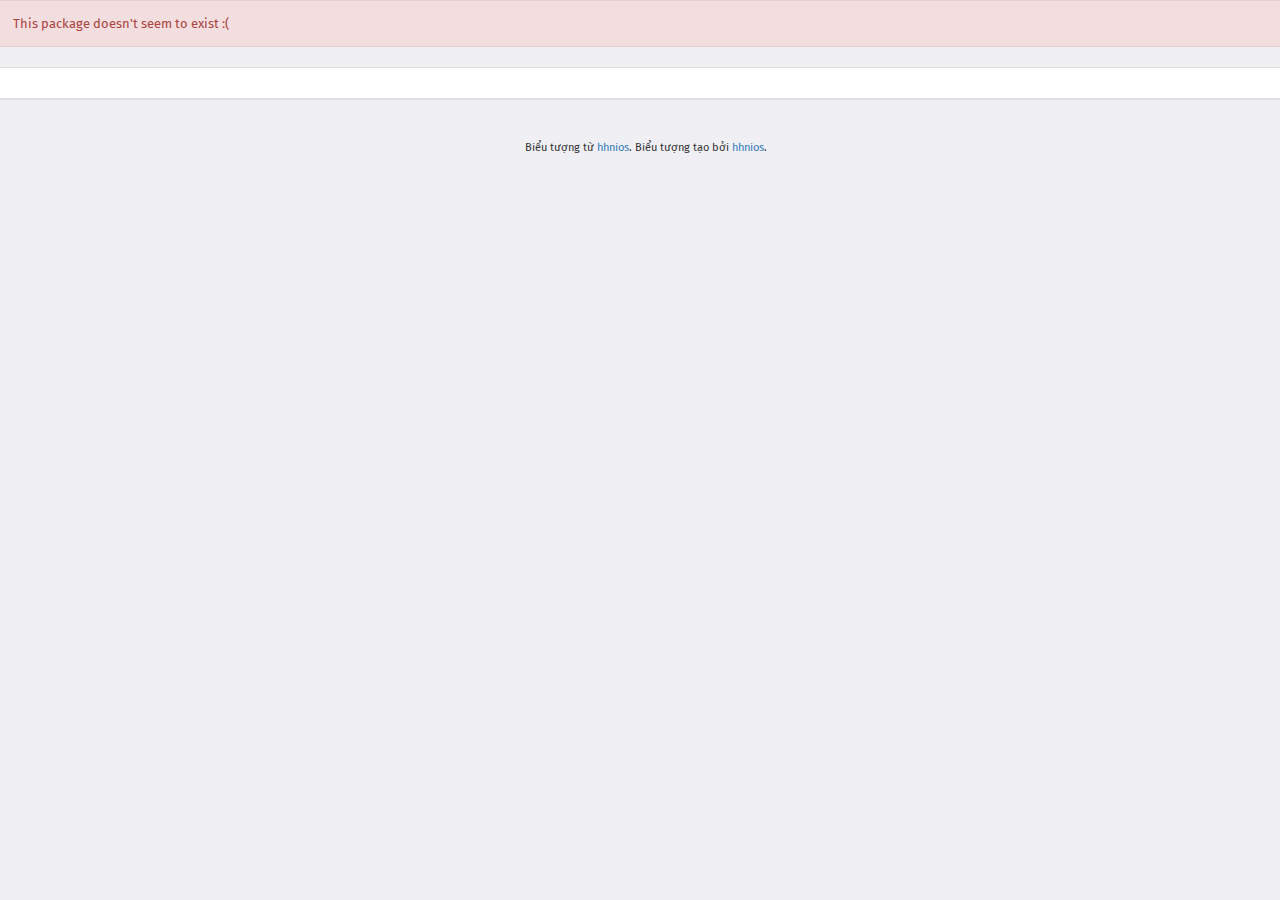
<file: depictions/index.html>
<!DOCTYPE html>
<html lang="en">

<head>
	<title>hhnios</title>
	<meta charset="utf-8">
	<meta name="viewport" content="width=device-width, initial-scale=1">
	<link rel="icon" href="../CydiaIcon.png">
	<link href="https://fonts.googleapis.com/css?family=Fira+Sans:400,600,700" rel="stylesheet" type="text/css"/>
	<link href="https://fonts.googleapis.com/css?family=Fredoka+One" rel="stylesheet" type="text/css"/>
	<link rel="stylesheet" href="https://cdnjs.cloudflare.com/ajax/libs/twitter-bootstrap/3.3.5/css/bootstrap.min.css">
	<link rel="stylesheet" href="index.css">
	<script src="https://ajax.googleapis.com/ajax/libs/jquery/2.1.4/jquery.min.js"></script>
	<script src="index.js"></script>
	<style>
	</style>
</head>

<body>
	<div class="container1">
		<div class="row alert alert-danger package-error"></div>
		<!-- <div class="panel row panel-default">
					<div class="panel-heading">
						<h1 class="package-name"></h1>
						<small class="package-author"></small>
					</div>
				</div> -->
		<div class="row panel panel-default">
			<div class="panel-body version-check"></div>
		</div>
		<div class="package-info">
			<h2 style="font-weight:400;">Phần mô tả</h2>
			<div class="row panel panel-default">
				<div class="panel-body package-desc" style="line-height:120%;"></div>
			</div>

			<h2>Ngôn Ngữ</h2>
			<div class="row panel panel-default">
				<div class="panel-body package-dependency"></div>
			</div>

			<h2>Phiên bản hiện tại:
				<span class="latest-version" style="font-weight:700;"></span>
			</h2>

			<div class="row panel panel-default">
				<div class="panel-body changelog-list" style="padding:10px;"></div>
			</div>

			<div class="row panel panel-default">
				<div class="panel-heading screenshots-header" id="screenshot-tab">
					<img class="icon" src="icons/screenshot.png">Ảnh chụp màn hình
				</div>
				<div class="panel-body row screenshots"></div>

				<div class="panel-heading fullchangelog-header">
					<img class="icon" src="icons/changelog.png">Thông tin chi tiết phiên bản
				</div>
				<div class="package-info package-versions fullchangelog"></div>
			</div>
		</div>

		<div class="row package-buttons">
			<ul class="list-group"></ul>
		</div>
	</div>
</body>
<footer>
	<div class="container">
		<p style="text-align:center;">
			<small>Biểu tượng từ 
				<a href="https://hungmarvel.gỉhub.io/depictions/icons" target="_blank">hhnios</a>. Biểu tượng tạo bởi 
				<a href="https://twitter.com/hungmarvel2110" target="_blank">hhnios</a>.</small>
		</p>
	</div>
</footer>

</html>
</file>
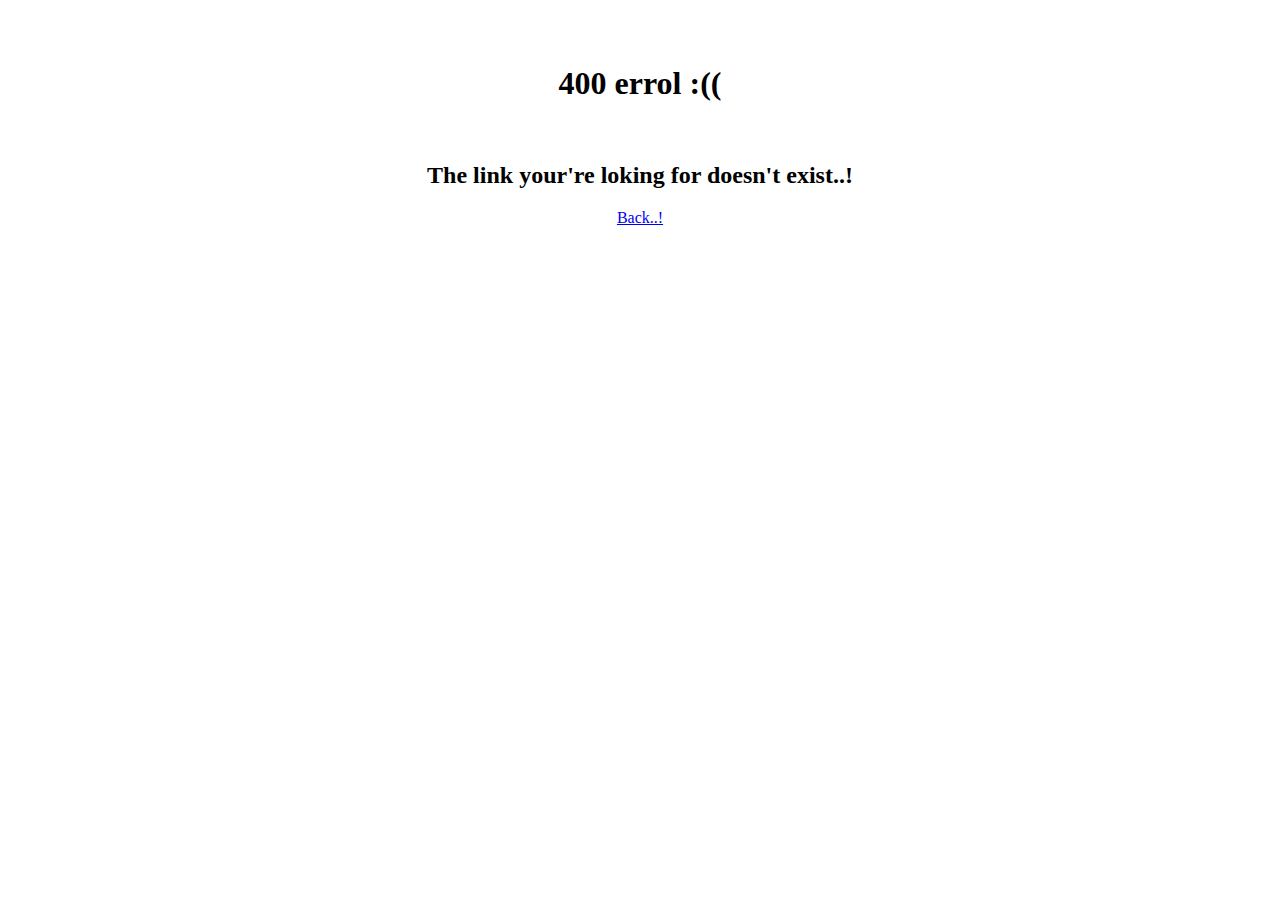
<file: errol.html>
<!DOCTYPE html>
<head>
<title>Not Found 400</title>
</head>


<body>
<br><br>
<center>
<h1>400 errol :((</h1>
<br>
<h2> The link your're loking for doesn't exist..! </h2>
<a class="btn btn-primary" href="https://hhnipa.github.io/">Back..!</a>
  </a> 
</center>
</body>
</html >
</file>
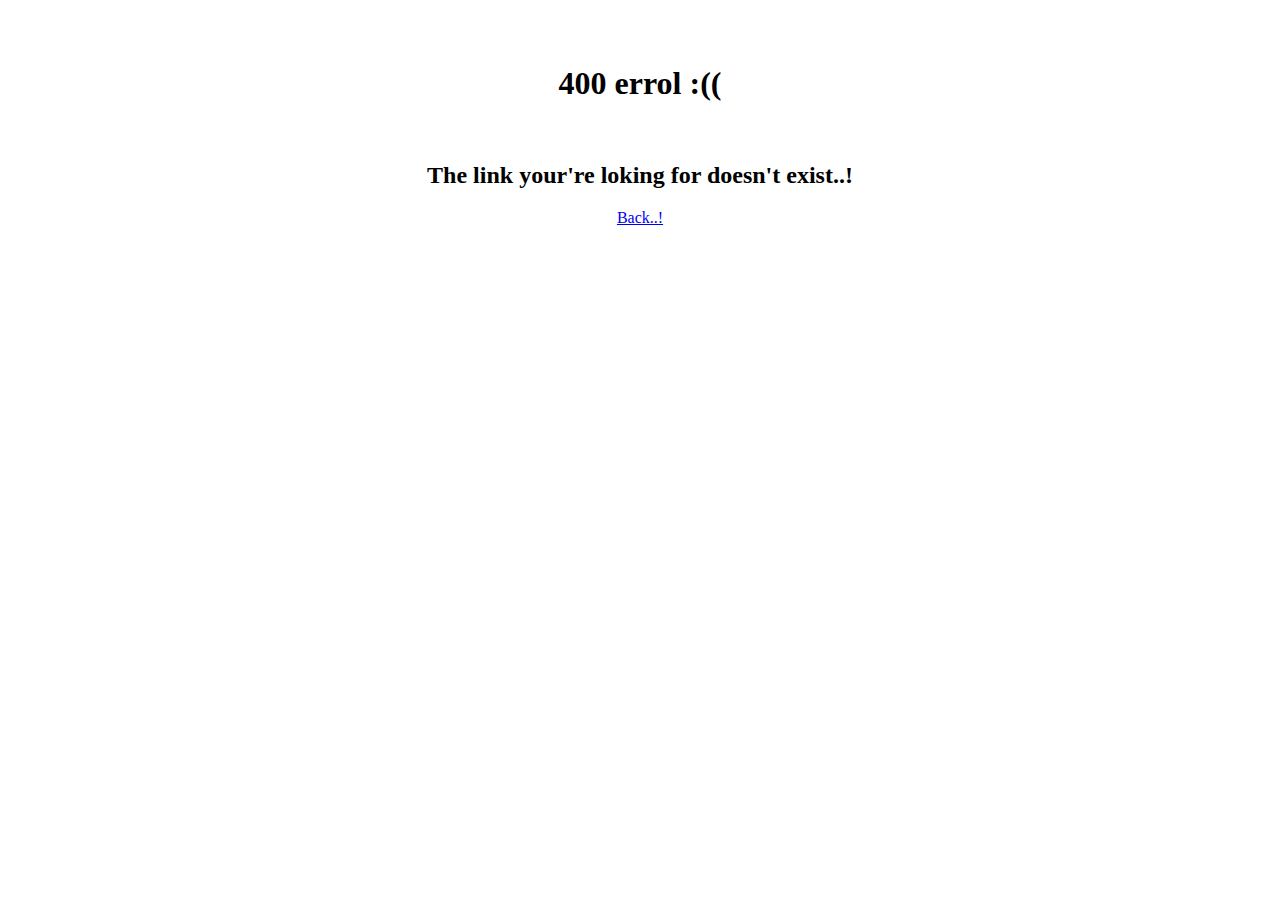
<file: errol/errol.html>
<!DOCTYPE html>
<head>
<title>Not Found 400</title>
</head>


<body>
<br><br>
<center>
<h1>400 errol :((</h1>
<br>
<h2> The link your're loking for doesn't exist..! </h2>
<a class="btn btn-primary" href="https://hhnipa.github.io/">Back..!</a>
  </a> 
</center>
</body>
</html>
</file>
<file: depictions/index.css>
h2 {
    color: #6d6d72;
    font-size: 13px;
    font-weight: 400;
    text-transform: uppercase;
}

body {
    background-color: #efeff4;
    font: 13px "Fira Sans", sans-serif;
    font-weight:400;
    margin-left:12px;
}

a:link,
a:visited,
a:hover {
    text-decoration: none;
}

.badge-label {
    border-radius: 1em;
}

.panel,
.list-group-item,
.alert {
    border-radius: 0 !important;
}

.row{
    width:104%;
}

.list-group-item:last-child {
    font-size: 13px;
    font-weight: 600;
    margin-bottom: -1px;
    background-image: url([data-uri]);
    background-position: 96.5% center;
    background-repeat: no-repeat;
    background-size: 10px 13px;
    max-height: 43px;
}

.subshots {
    text-align: center;
    max-width: 96.5%;
}

.subshots:nth-child(1) {
    margin-bottom: 6px;
}

.screenshots img {
    display: block;
    height: auto;
    line-height: 1;
    max-width: 100%;
    width: 100%;
    margin-left: 16px;
}

.package-buttons {
    margin-top: 10px;
}

.repo-buttons {
    margin-top: 20px;
}

.package-error {
    display: none;
}

.screenshots {
    display: none;
}

.fullchangelog {
    display: none;
}

.latest-version {
    vertical-align: right;
}

.icon {
    height: 30px;
    width: 30px;
    margin-right: 8px;
    margin-top: -4px;
}

.panel-default>.fullchangelog-header,
.panel-default>.screenshots-header {
    font-size: 13px;
    max-height: 43px;
    background-image: url([data-uri]);
    background-position: 96.5% center;
    background-repeat: no-repeat;
    background-size: 10px 13px;
}

.panel-default>.fullchangelog-header.toggle,
.panel-default>.screenshots-header.toggle {
    background-image: url('[data-uri]');
    background-size: 13px 10px;
}
</file>
